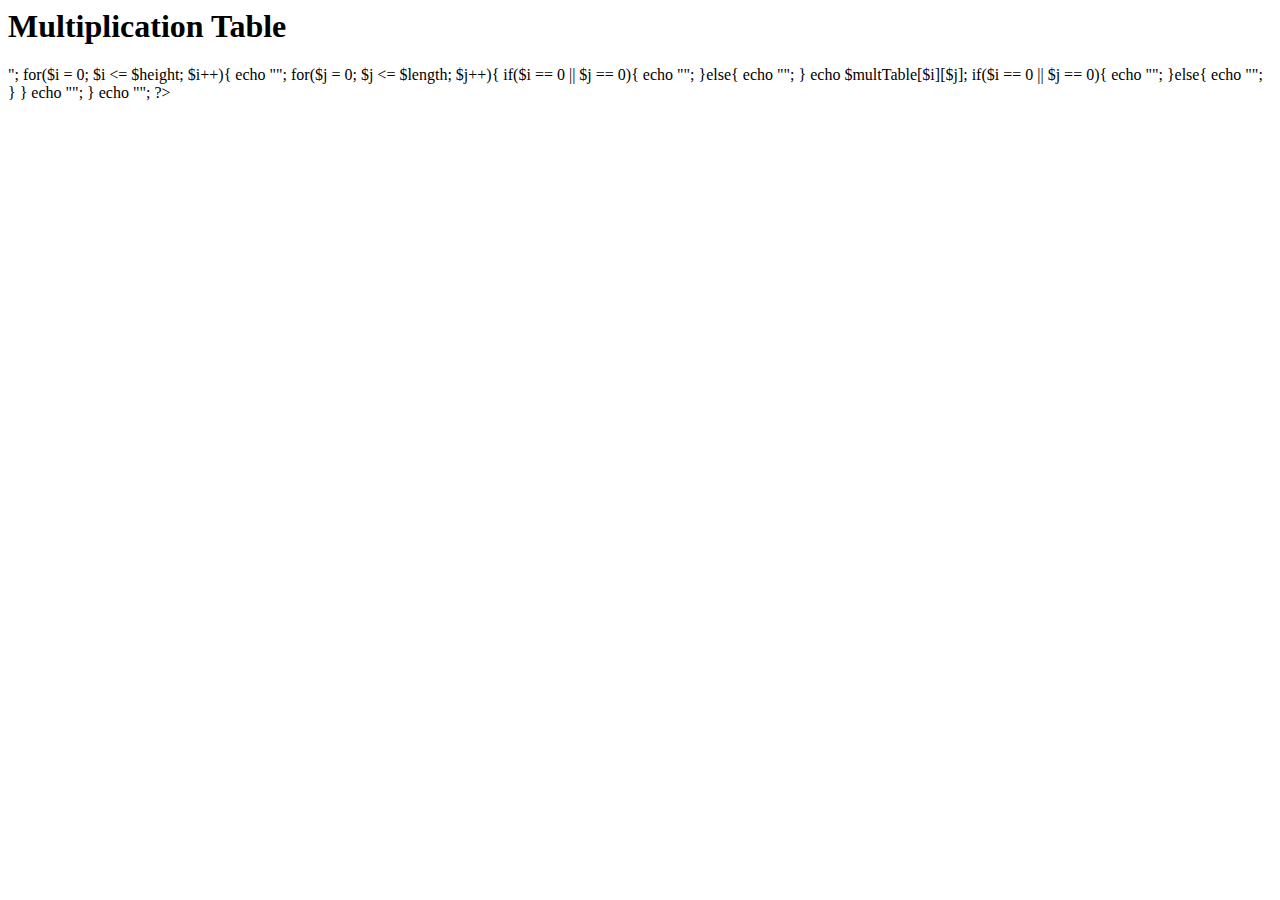
<file: exercise1/index.html>
<html>
<head>
<title>Lab 6 Exercise 1</title>
</head>
<body>
<h1>Multiplication Table</h1>
<?php
    error_reporting(E_ALL);
    ini_set("display_errors",1);
    $length=100;
    $height=100;
    $multTable = array();


    $multTable[0] = Array();
    $multTable[0][0] = " ";
    for($i = 0; $i <= $length; $i++){
        $multTable[0][$i+1] = $i+1;
    }
    for($i = 1; $i <= $height; $i++){
        $multTable[$i] = Array($i);
    }
    for($i = 1; $i <= $height; $i++){
        for($j = 1; $j <= $length; $j++){
            $multTable[$i][$j] = $i * $j;
        }


    }

    echo "<table border='1px'>";
    for($i = 0; $i <= $height; $i++){
        echo "<tr>";
        for($j = 0; $j <= $length; $j++){
            if($i == 0 || $j == 0){
                echo "<th>";
            }else{
                echo "<td>";
            }
            echo $multTable[$i][$j];
            if($i == 0 || $j == 0){
                echo "</th>";
            }else{
                echo "</td>";
            }
        }
        echo "</tr>";
    }
    echo "</table>";
?>
</body>
</html>
</file>
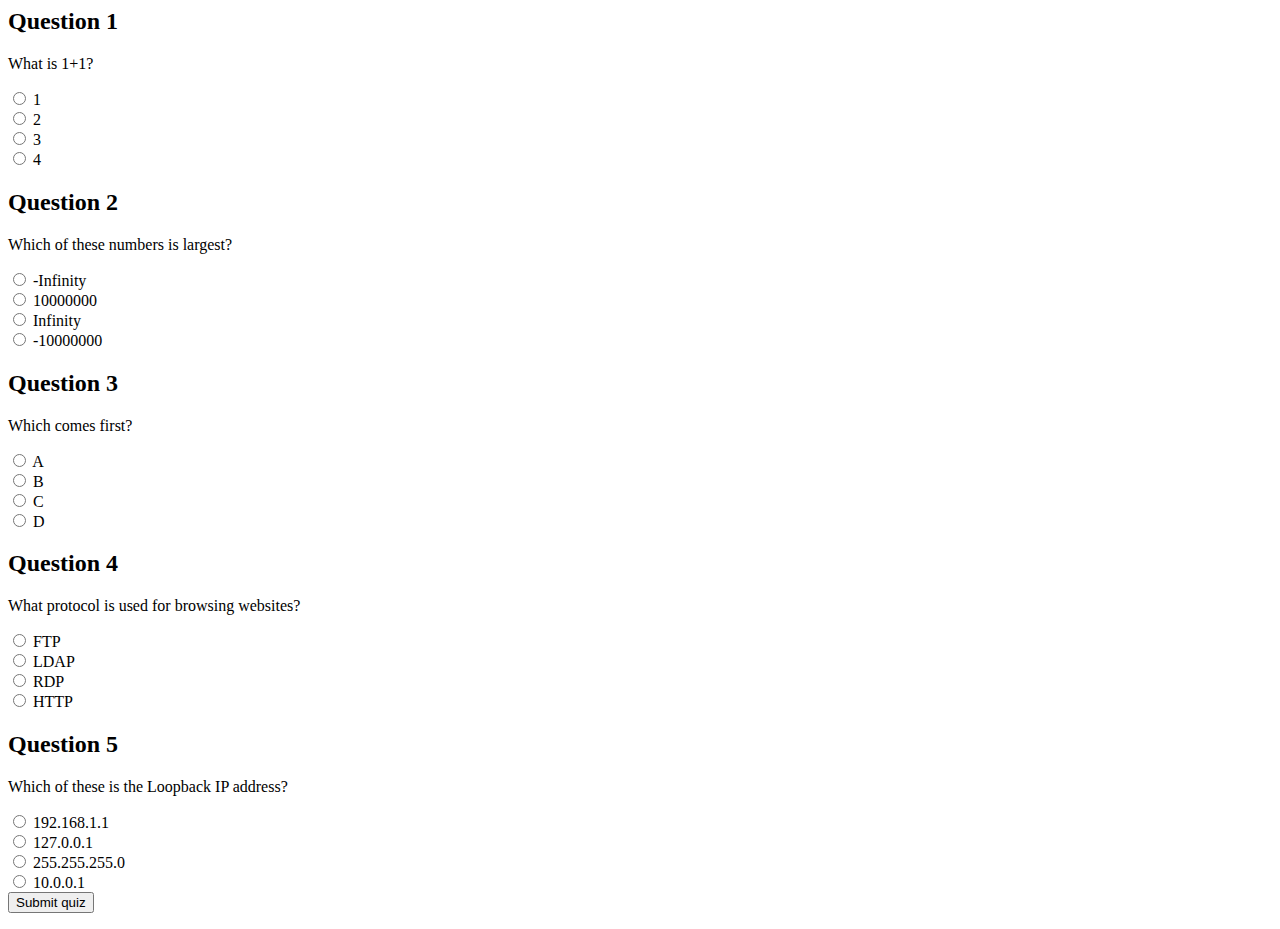
<file: exercise2/Quiz.html>
<html>
<head>
<title>Lab 6 Exercise 2</title>
</head>
<body>
    <form action="Quiz.php" method="post">
        <h2>Question 1</h2>
        <p>What is 1+1?</p>
        <input type="radio" id="q1a1" name="q1" value="1">
        <label for="q1a1">1</label><br>
        <input type="radio" id="q1a2" name="q1" value="2">
        <label for="q1a2">2</label><br>
        <input type="radio" id="q1a3" name="q1" value="3">
        <label for="q1a2">3</label><br>
        <input type="radio" id="q1a4" name="q1" value="4">
        <label for="q1a2">4</label><br>
        
        <h2>Question 2</h2>
        <p>Which of these numbers is largest?</p>
        <input type="radio" id="q2a1" name="q2" value="-Infinity">
        <label for="q1a1">-Infinity</label><br>
        <input type="radio" id="q2a2" name="q2" value="10000000">
        <label for="q1a2">10000000</label><br>
        <input type="radio" id="q2a3" name="q2" value="Infinity">
        <label for="q1a2">Infinity</label><br>
        <input type="radio" id="q2a4" name="q2" value="-10000000">
        <label for="q1a2">-10000000</label><br>
        
        <h2>Question 3</h2>
        <p>Which comes first?</p>
        <input type="radio" id="q3a1" name="q3" value="A">
        <label for="q1a1">A</label><br>
        <input type="radio" id="q3a2" name="q3" value="B">
        <label for="q1a2">B</label><br>
        <input type="radio" id="q3a3" name="q3" value="C">
        <label for="q1a2">C</label><br>
        <input type="radio" id="q3a4" name="q3" value="D">
        <label for="q1a2">D</label><br>
        
        <h2>Question 4</h2>
        <p>What protocol is used for browsing websites?</p>
        <input type="radio" id="q4a1" name="q4" value="FTP">
        <label for="q1a1">FTP</label><br>
        <input type="radio" id="q4a2" name="q4" value="LDAP">
        <label for="q1a2">LDAP</label><br>
        <input type="radio" id="q4a3" name="q4" value="RDP">
        <label for="q1a2">RDP</label><br>
        <input type="radio" id="q4a4" name="q4" value="HTTP">
        <label for="q1a2">HTTP</label><br>
        
        <h2>Question 5</h2>
        <p>Which of these is the Loopback IP address?</p>
        <input type="radio" id="q5a1" name="q5" value="192.168.1.1">
        <label for="q1a1">192.168.1.1</label><br>
        <input type="radio" id="q5a2" name="q5" value="127.0.0.1">
        <label for="q1a2">127.0.0.1</label><br>
        <input type="radio" id="q5a3" name="q5" value="255.255.255.0">
        <label for="q1a2">255.255.255.0</label><br>
        <input type="radio" id="q5a4" name="q5" value="10.0.0.1">
        <label for="q1a2">10.0.0.1</label><br>   
        
        <input type="submit" value="Submit quiz">
    </form>
</body>
</html>
</file>
